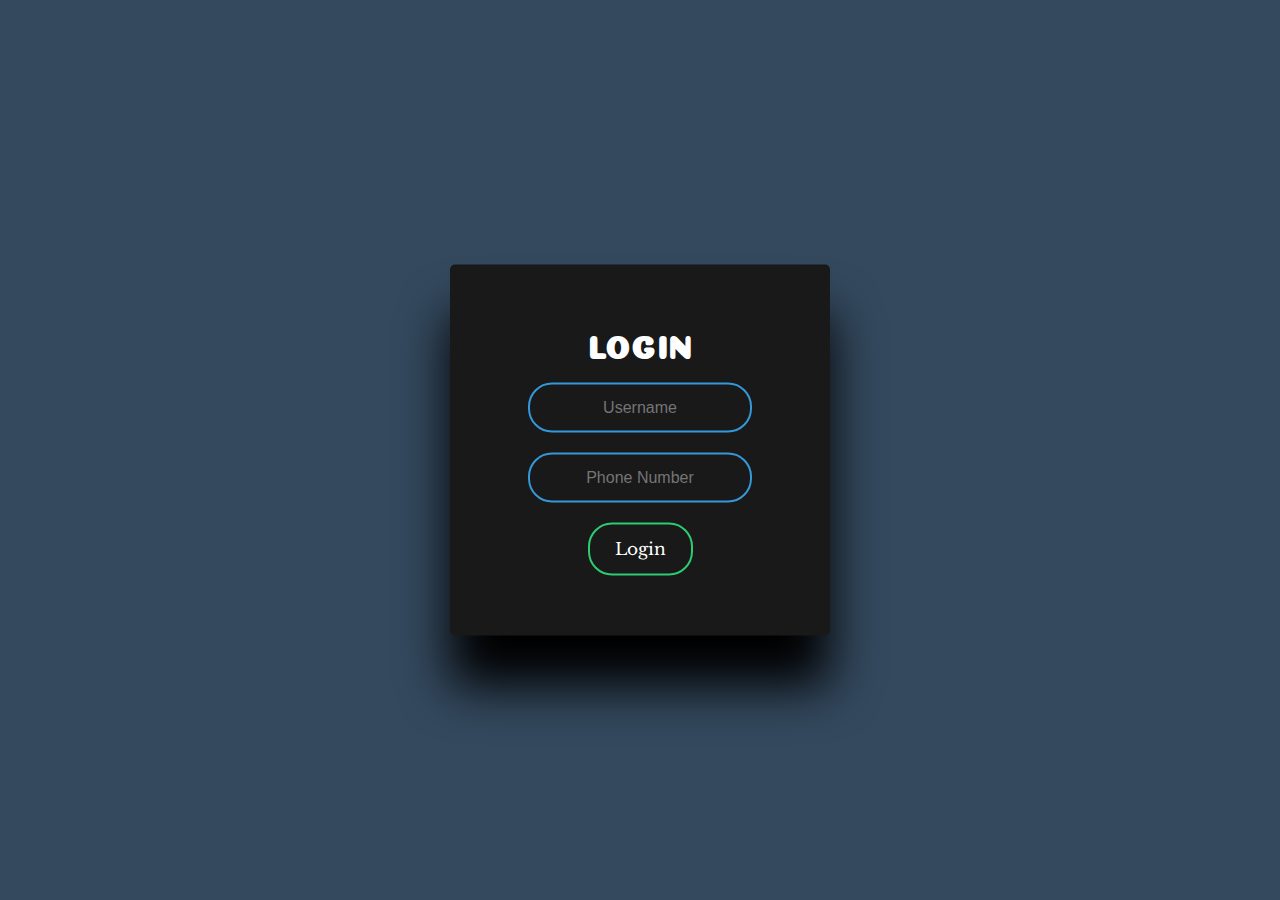
<file: login.html>
<!DOCTYPE html>
<html lang="en" dir="ltr">
  <head>
    <meta charset="utf-8">
    <title>Login Form</title>
    <link rel="stylesheet" href="login.css">
    <link href="https://fonts.googleapis.com/css?family=Coiny" rel="stylesheet">
    <link href="https://fonts.googleapis.com/css?family=Libre+Baskerville" rel="stylesheet">
  </head>
  <body>
    <form class="container" action="dbms.php" method="GET">
      <h1>LOGIN</h1>
      <input type="text" name="name" placeholder="Username">
      <input type="text" name="phone" placeholder="Phone Number">
      <input type="submit" value="Login" name="login">
    </form>
  </body>
</html>
</file>
<file: login.css>
body{
    margin: 0;
    padding: 0;
    font-family:'Coiny',cursive;
    background: #34495e;
    }
    .container{
    width:300px;
    padding: 40px;
    position: absolute;
    top: 50%;
    left: 50%;
    transform: translate(-50%,-50%);
    background: #191919;
    text-align: center;
    border-radius: 5px;
    box-shadow: 0 50px 50px;
    }
    .container h1{
    color: white;
    font-weight: 500;
    
    }
    .container input[type="text"],.container input[type="password"]{
    border: 0;
    background: none;
    display: block;
    margin: 20px auto;
    text-align: center;
    border: 2px solid #3498db;
    padding: 14px 10px;
    width: 200px;
    outline: none;
    color: white;
    font-size: 16px;
    border-radius: 24px;
    transition: 0.25s;
    }
    .container input[type="text"]:focus,.container input[type="password"]:focus{
    width: 280px;
    border-color: #2ecc71;
    }
    .container input[type="submit"]{
    border: 0;
    background: none;
    display: block;
    margin: 20px auto;
    text-align: center;
    border: 2px solid #2ecc71;
    padding: 14px 25px;
    outline: none;
    color: white;
    border-radius: 24px;
    transition: 0.25s;
    font-size: 17px;
    font-family: 'Libre Baskerville', serif;
    }
    .container input[type="submit"]:hover{
    background: #2ecc71;
    }
</file>
